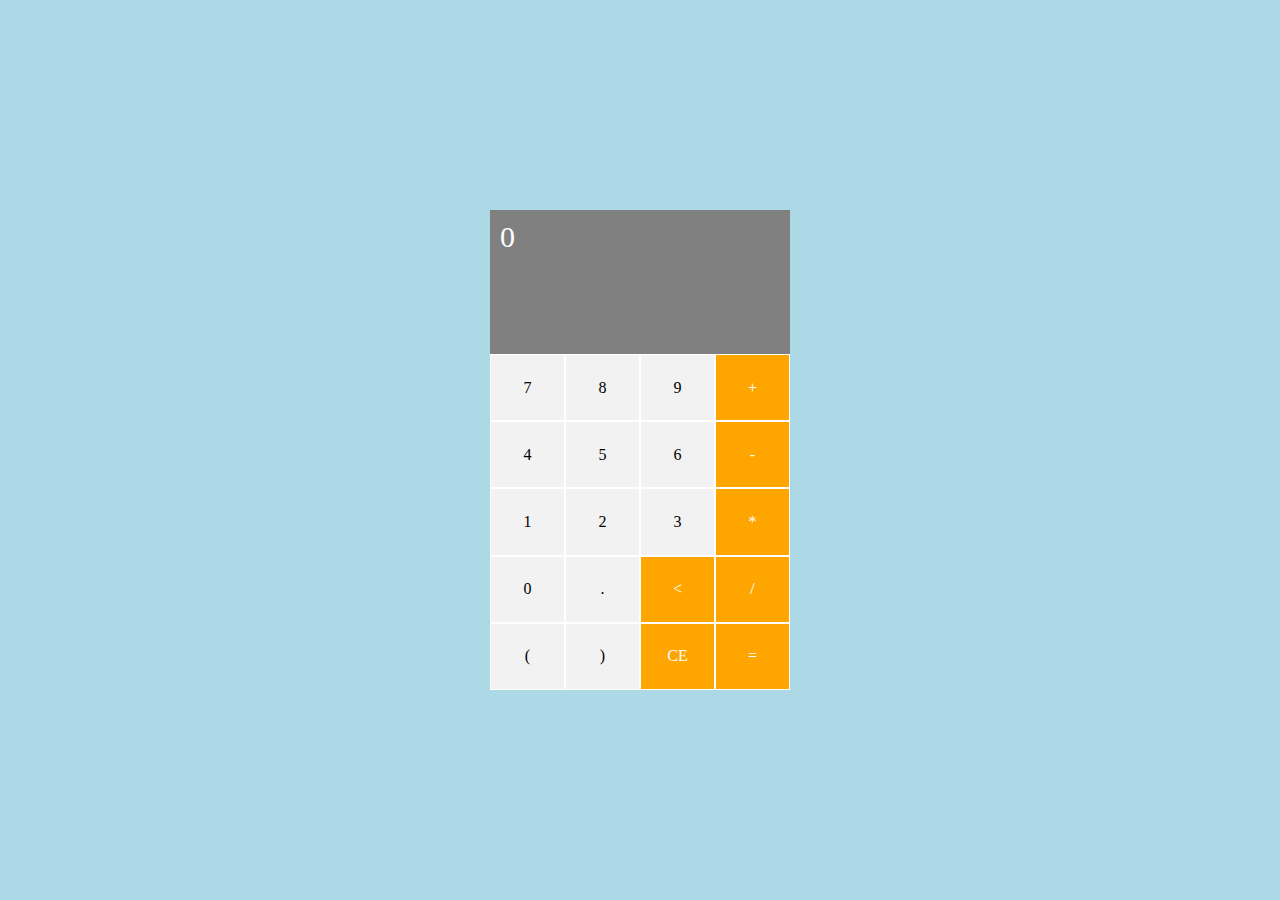
<file: hw4/calculator-master/index.html>
<!DOCTYPE html>
<html lang="en">
<head>
  <meta charset="UTF-8">
  <meta name="viewport" content="width=device-width, initial-scale=1.0">
  <meta http-equiv="X-UA-Compatible" content="ie=edge">
  <link rel="shortcut icon" href="./images/icon.jpg" type="image/x-icon">
  <link rel="stylesheet" href="./style.css">
  <title>简单的计算器</title>
</head>
<body>
  <div id="main">
    <div class="calculator">
      <div class="display">
        <span>0</span>
      </div>
      <div class="buttons">
        <ul class="btn-wrapper">
          <li class="btn">7</li>
          <li class="btn">8</li>
          <li class="btn">9</li>
          <li class="btn operator">+</li>
          <li class="btn">4</li>
          <li class="btn">5</li>
          <li class="btn">6</li>
          <li class="btn operator">-</li>
          <li class="btn">1</li>
          <li class="btn">2</li>
          <li class="btn">3</li>
          <li class="btn operator">*</li>
          <li class="btn">0</li>
          <li class="btn">.</li>
          <li class="btn operator"><</li>
          <li class="btn operator">/</li>
          <li class="btn">(</li>
          <li class="btn">)</li>
          <li class="btn operator">CE</li>
          <li class="btn operator">=</li>
        </ul>
      </div>
    </div>
  </div>
  <script src="./calculator.js"></script>
</body>
</html>
</file>
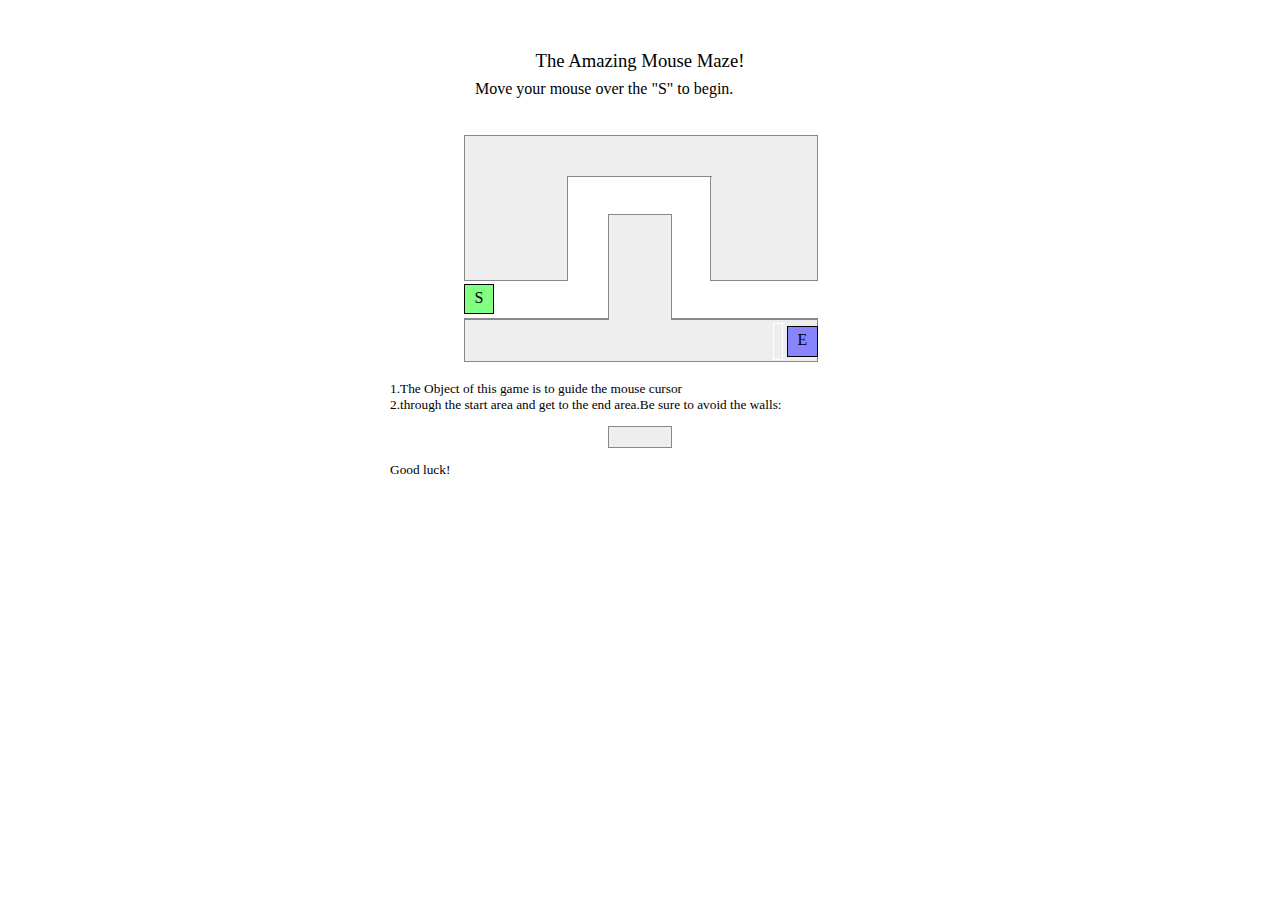
<file: hw6/maze.html>
<!DOCTYPE html>
<html>
	<head>
		<title>Maze</title>
		<meta charset="utf-8">
		<link rel="stylesheet" href = "maze.css" type="text/css" />
		<link href="1.png" type="image/png" rel = "icon" />
	</head>

	<body>
		<div id = "out">
			<div id = "Title"> 
				The Amazing Mouse Maze!
			</div>
			<div id = "Description">
				Move your mouse over the "S" to begin.
			</div>
			<div id = "output"> </div>
		</div>
		
		<div id = "frame">
			<div id = "changeColor">
				<div id = "upblock_left"></div>
				<div id = "upblock_middle"> </div>
				<div id = "upblock_right"> </div>
			</div>
			<div id = "changeColorDown">
				<div id = "smaller" > </div>		
				<div id = "bottomblock" > </div>
			</div>
			<div id = "edge2" > </div>
			<div id = "edge3" > </div>
			<div id = "edge" > </div>
			<div id = "start"> <span> S </span> </div>
			<div id = "end"><span> E </span></div>
			<div id = "flag"> </div>
		</div>
		<div class = "description">
			<p>
				1.The Object of this game is to guide the mouse cursor 
				<br/>
				2.through the start area and get to the end area.Be sure to avoid the walls:
			</p>
			<div id = "square"> </div>
			<p> Good luck! </p>
		</div>
		<script src = "maze.js" type="text/javascript"></script>
	</body>
</html>
</file>
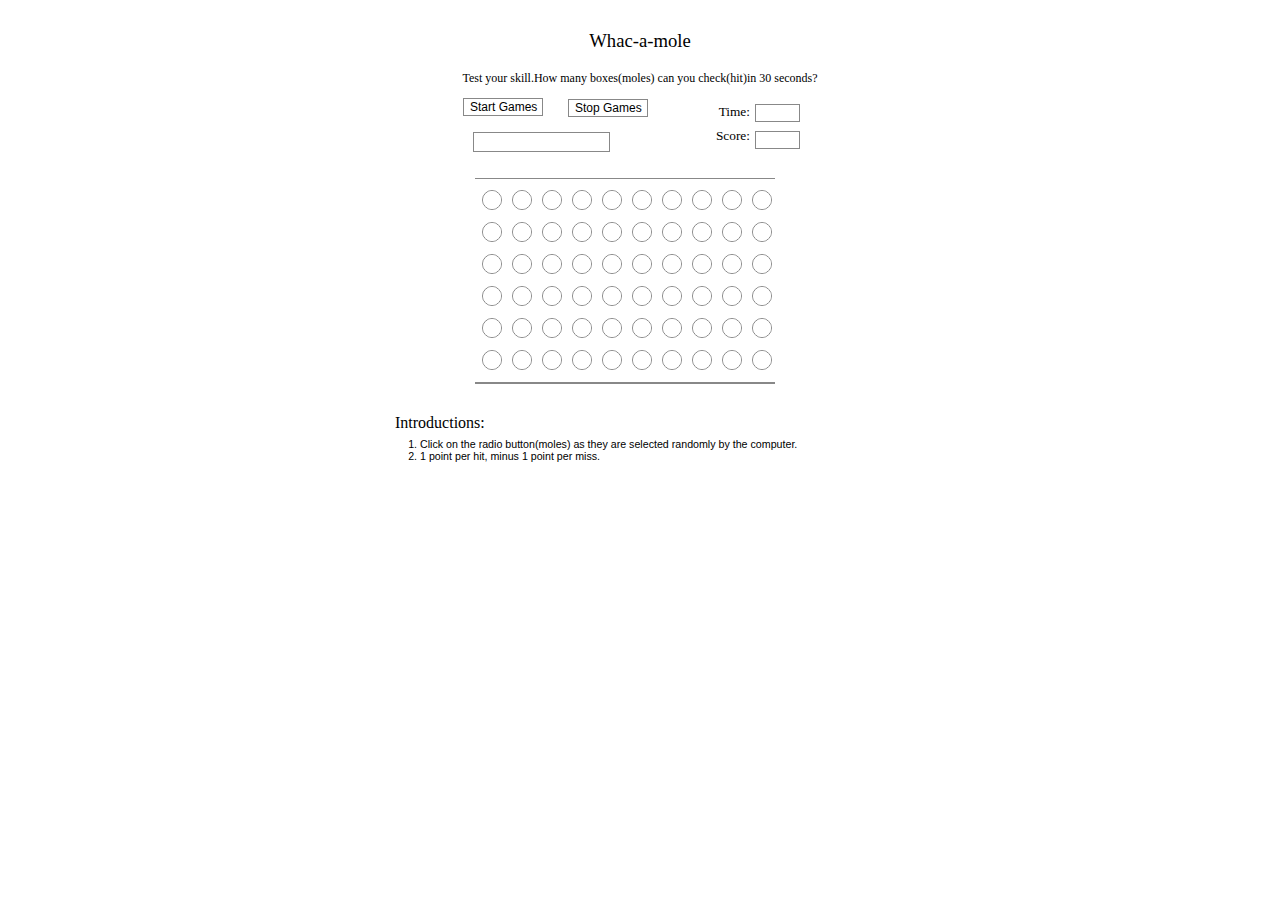
<file: hw6/Whac-A-Mole.html>
<!DOCTYPE html>
<html>
	<head>
		<meta charset="utf-8">
		<title>Whac-a-mole</title>
		<link rel = "stylesheet" href="Whac-A-Mole.css" type = "text/css" />
		<link href="2.png" type="image/png" rel = "icon" />
	</head>

	<body>
		<div id = "Whac-A-Mole">
			<div id = "Title">
				<p id = "title">Whac-a-mole</p>
				<p>Test your skill.How many boxes(moles) can you check(hit)in 30 seconds?</p>
			</div>

			<div class = "button">
				<div id = "control">
					<input id = "startbutton" type = "button" value = "Start Games" />
					<input id = "stopbutton" type = "button" value = "Stop Games" />
				</div>
				<div id = "output" > </div>
				<div id = "Keeping">
					<div class = "text" > Time:
						<div id = "record1"> </div> 
					</div> 
					<div class = "text" > Score:
						<div id = "record2" > </div>
					</div>
				</div>
				
			</div>

			<div class = "checkerboard">
				<div class = "line1"> </div>
				<div id = "totalbutton"> </div>
				<div class = "line2"> </div>
			</div>

			<div id = "introduction">
				<p id = "intro">Introductions:</p>
				<ol>
					<li>Click on the radio button(moles) as they are selected randomly by the computer.</li>
					<li> 1 point per hit, minus 1 point per miss.</li>
				</ol>
			</div>

		</div>
		<script src = "Whac-A-Mole.js" type = "text/javascript"> </script>
	</body>
</html>
</file>
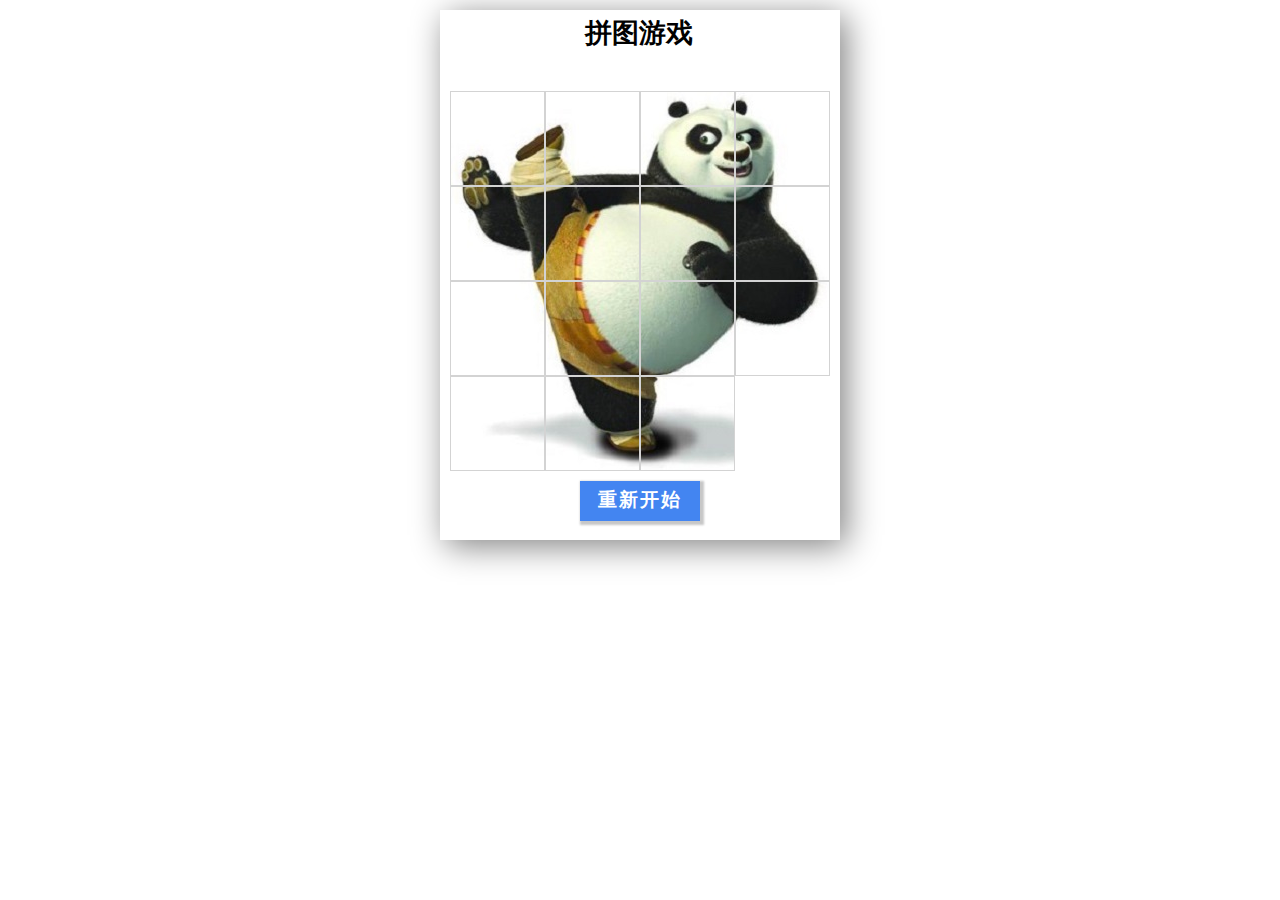
<file: hw7/Puzzle.html>
<!DOCTYPE html>
<html>
	<head>
		<link rel = "stylesheet" href="Puzzle.css" type = "text/css" />
		<meta charset="utf-8">
		<script src = "jquery-3.2.1.js"> </script>
		
	</head>

	<body>
		<div id = "frame"> 
			<div id = "name">拼图游戏</div>
			<div id = "state"></div>
			<div id = "restart"> 重新开始</div>
			<div id = "imgArea"> </div>
		</div>
		<script type="text/javascript" src = "Puzzle.js"></script>
	</body>
</html>
</file>
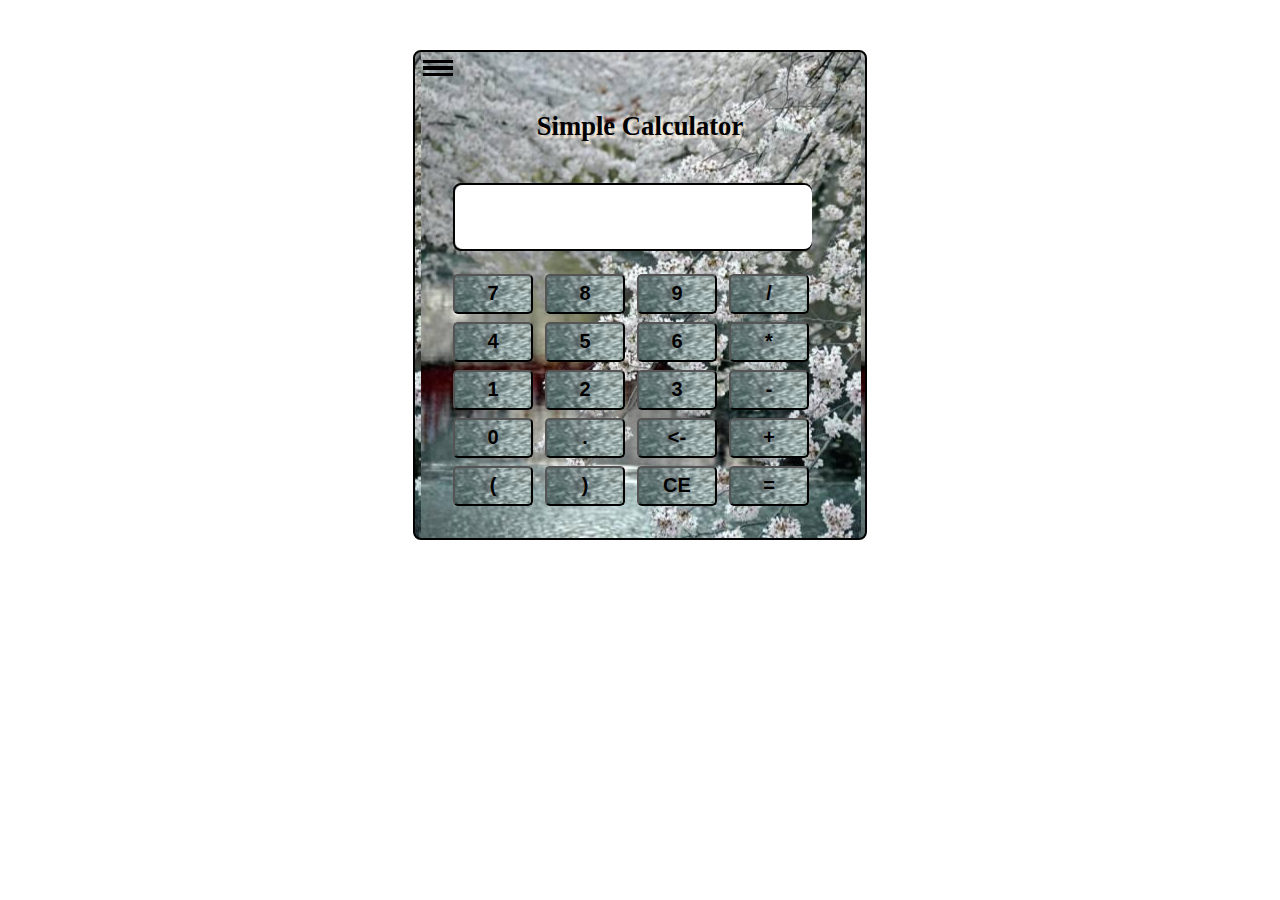
<file: calculator/calculator/calc.html>
<!DOCTYPE html>
<html>
    <head>
        <title>Calculator</title>
        <meta charset="utf-8">
        <link rel = "stylesheet" href="calc.css" type="text/css" />
        <link href="image/11.png" type="image/png" rel="icon" />
      
    </head>

    <body>
        <div id ="Clac">
            <div id = "menu">
                <div id = "plus"> 
                    <div id = "hyperlink"> 
                        <a href="calculator_complex.html">
                            Scientific Mode
                        </a>
                        <a href="details.html">
                            Details
                        </a>
                    </div>
                </div>
            </div>
            <p>Simple Calculator</p>
            <div id = "calculator">
                <div id ="error"> </div>
                <div id = "output"> 
                    <input id = "output_field2" />
                    <input id = "output_field" />
                </div>
                <div id = "button"> 
                    <input id = "seven" type="button" value="7" />
                    <input id = "eight" type="button" value="8" />
                    <input id = "nine" type="button" value="9" />
                    <input id = "divide" type="button" value="/" >

                    <input id = "four" type="button" value="4" />
                    <input id = "five" type="button" value="5" />
                    <input id = "six" type="button" value="6" />
                    <input id = "multiply" type="button" value="*" >

                    <input id = "one" type="button" value="1" />
                    <input id = "two" type="button" value="2" />
                    <input id = "three" type="button" value="3" />
                    <input id = "subtract" type="button" value="-" />

                    <input id = "zero" type="button" value="0" />
                    <input id = "dot" type="button" value="." />
                    <input id = "back" type="button" value="<-" />
                    <input id = "add" type="button" value="+" />

                    <input id = "lbracket" type="button" value="(" />
                    <input id = "rbracket" type="button" value=")" />
                    <input id = "delete_" type="button" value="CE" />
                    <input id = "equal" type="button" value="=" />
                </div>
            </div>
        </div>

        <script src="calc.js" type="text/javascript" > </script>
    </body>
</html>
</file>
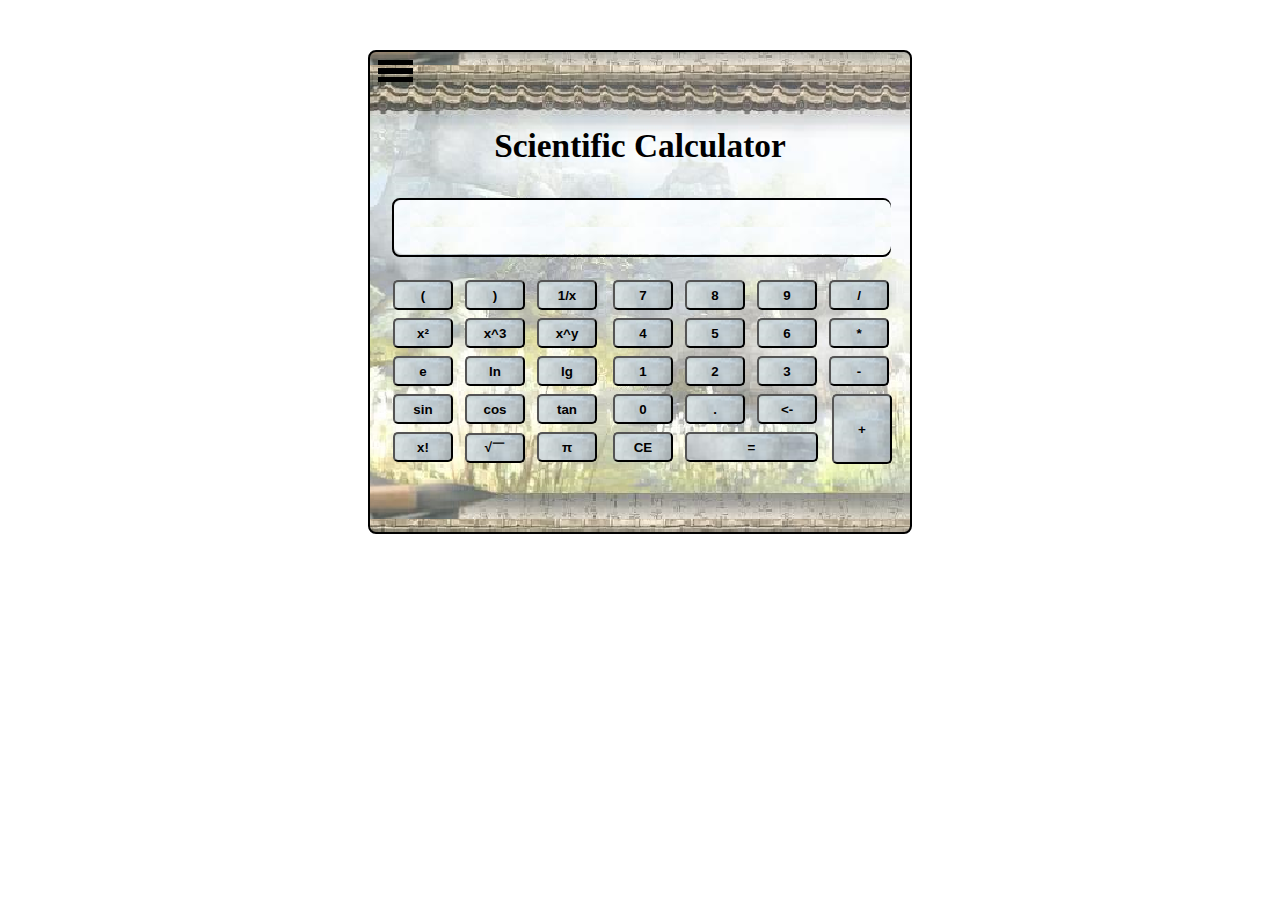
<file: calculator/calculator/calculator_complex.html>
<!DOCTYPE html>
<html>
    <head>
        <title>Calculator</title>
        <meta charset="utf-8">
        <link rel = "stylesheet" href="calculator_complex.css" type="text/css" />
        <link href="image/11.png" type="image/png" rel="icon" />
    </head>

    <body>
        <div id ="Clac">
             <div id = "menu">
                <div id = "plus"> 
                    <div id = "hyperlink"> 
                        <a href="calc.html">
                            Simple Mode
                        </a>
                        <a href="details.html">
                            Details
                        </a>
                    </div>
                </div>
            </div>
            <p>Scientific Calculator </p>
            <div id = "calculator">
                <div id ="error"> </div>
                <div id = "output">
                    <input id = "output_field2" />
                    <input id = "output_field" />
                </div>
                <div id = "left">
                    <input id = "lbracket" type="button" value="(" />
                    <input id = "rbracket" type="button" value=")" />
                    <input id = "divide_by_one" type = "button" value ="1/x" />

                    <input id = "square" type = "button" value = "x²" />
                    <input id = "cube" type = "button" value = "x^3" />
                    <input id = "ycube" type = "button" value = "x^y" />

                    <input id = "eln" type = "button" value = "e" />
                    <input id = "ln" type = "button" value = "ln" />
                    <input id = "log" type = "button" value = "lg" />

                    <input id = "sin" type = "button" value = "sin" />
                    <input id = "cos" type = "button" value = "cos" />
                    <input id = "tan" type = "button" value = "tan" />

                    <input id = "factorial" type = "button" value = "x!" />
                    <input id = "rooting" type = "button" value = "√￣" />
                    <input id = "pi" type = "button" value="π" />
                </div>

                <div id = "right">
                    <input id = "seven" type="button" value="7" />
                    <input id = "eight" type="button" value="8" />
                    <input id = "nine" type="button" value="9" />
                    <input id = "divide" type="button" value="/" />

                    <input id = "four" type="button" value="4" />
                    <input id = "five" type="button" value="5" />
                    <input id = "six" type="button" value="6" />
                    <input id = "multiply" type="button" value="*" />

                    <input id = "one" type="button" value="1" />
                    <input id = "two" type="button" value="2" />
                    <input id = "three" type="button" value="3" />
                    <input id = "subtract" type="button" value="-" />

                    <input id = "zero" type="button" value="0" />
                    <input id = "dot" type="button" value="." />
                    <input id = "back" type="button" value="<-" />
                    <input id = "add" type="button" value="+" />

                    <input id = "delete_" type="button" value="CE" />
                    <input id = "equal" type="button" value="=" />
                </div>
            </div>
        </div>

        <script src="calculator_complex.js" type="text/javascript" > </script>
    </body>
</html>
</file>
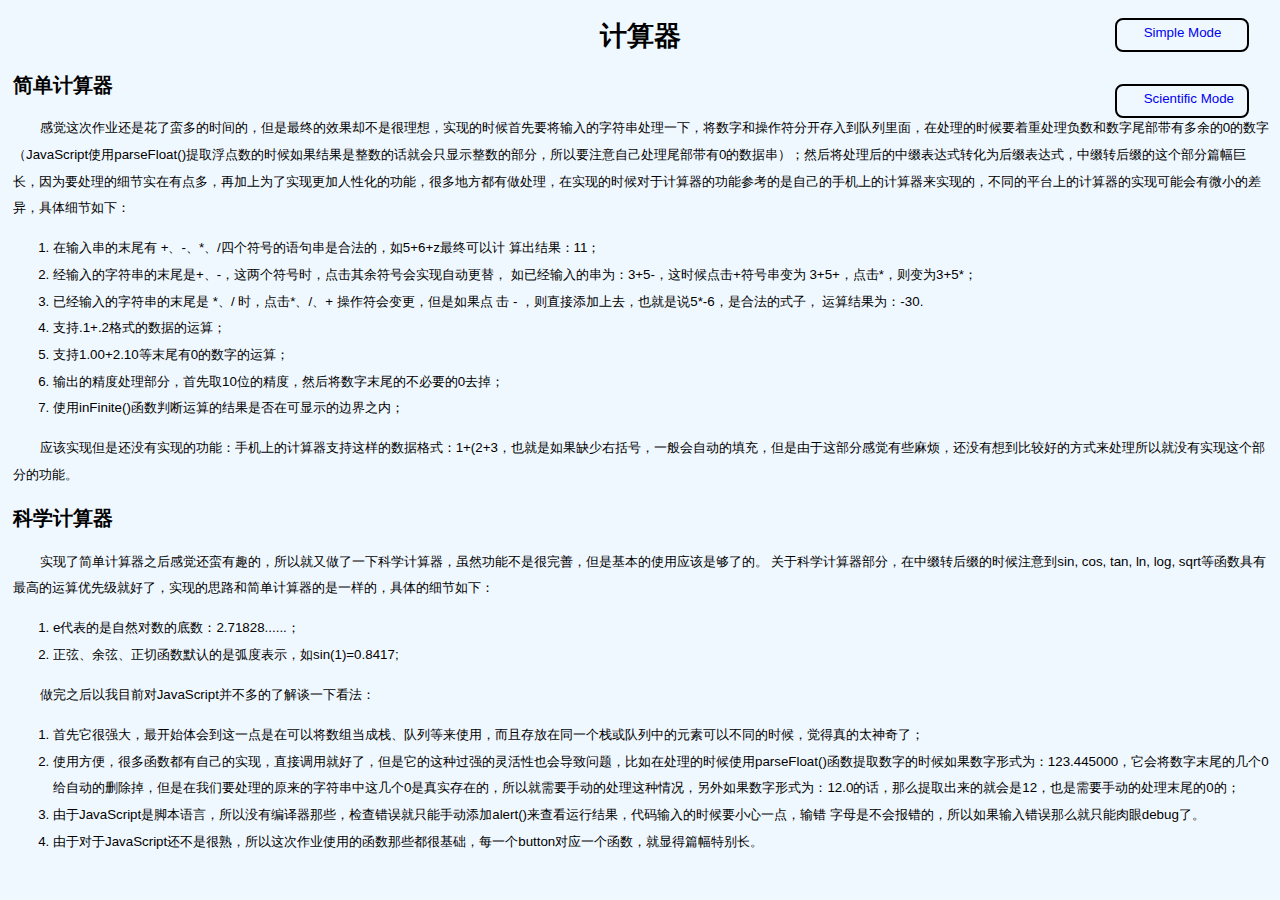
<file: calculator/calculator/details.html>
<!DOCTYPE html>
<html lang="zh-hans">
    <head>
        <title>Calculator</title>
        <meta charset="utf-8">
        <link rel = "stylesheet" href="details.css" type="text/css" />
        <link href="image/11.png" type="image/png" rel="icon" />
      
    </head>

    <body>
        <h1>计算器</h1>
        <h2>简单计算器</h2>
        <p>感觉这次作业还是花了蛮多的时间的，但是最终的效果却不是很理想，实现的时候首先要将输入的字符串处理一下，将数字和操作符分开存入到队列里面，在处理的时候要着重处理负数和数字尾部带有多余的0的数字（JavaScript使用parseFloat()提取浮点数的时候如果结果是整数的话就会只显示整数的部分，所以要注意自己处理尾部带有0的数据串）；然后将处理后的中缀表达式转化为后缀表达式，中缀转后缀的这个部分篇幅巨长，因为要处理的细节实在有点多，再加上为了实现更加人性化的功能，很多地方都有做处理，在实现的时候对于计算器的功能参考的是自己的手机上的计算器来实现的，不同的平台上的计算器的实现可能会有微小的差异，具体细节如下：</p>
        
        <ol>
        <li>在输入串的末尾有 +、-、*、/四个符号的语句串是合法的，如5+6+z最终可以计 算出结果：11；</li>
        <li>经输入的字符串的末尾是+、-，这两个符号时，点击其余符号会实现自动更替， 如已经输入的串为：3+5-，这时候点击+符号串变为 3+5+，点击*，则变为3+5*；</li>
        <li>已经输入的字符串的末尾是 *、/ 时，点击*、/、+ 操作符会变更，但是如果点 击 - ，则直接添加上去，也就是说5*-6，是合法的式子，
        运算结果为：-30.</li>
        <li>支持.1+.2格式的数据的运算；</li>
        <li>支持1.00+2.10等末尾有0的数字的运算；</li>
        <li>输出的精度处理部分，首先取10位的精度，然后将数字末尾的不必要的0去掉；</li>
        <li>使用inFinite()函数判断运算的结果是否在可显示的边界之内；</li>
        </ol>

        <p>应该实现但是还没有实现的功能：手机上的计算器支持这样的数据格式：1+(2+3，也就是如果缺少右括号，一般会自动的填充，但是由于这部分感觉有些麻烦，还没有想到比较好的方式来处理所以就没有实现这个部分的功能。
        </p>

        <h2>科学计算器</h2>
        <p>实现了简单计算器之后感觉还蛮有趣的，所以就又做了一下科学计算器，虽然功能不是很完善，但是基本的使用应该是够了的。
        关于科学计算器部分，在中缀转后缀的时候注意到sin, cos, tan, ln, log, sqrt等函数具有最高的运算优先级就好了，实现的思路和简单计算器的是一样的，具体的细节如下：
        </p>

        <ol>
            <li>
                e代表的是自然对数的底数：2.71828......；
            </li>

            <li>
                正弦、余弦、正切函数默认的是弧度表示，如sin(1)=0.8417;
            </li>
        </ol>
        <p>做完之后以我目前对JavaScript并不多的了解谈一下看法：</p>
        <ol>
            <li>首先它很强大，最开始体会到这一点是在可以将数组当成栈、队列等来使用，而且存放在同一个栈或队列中的元素可以不同的时候，觉得真的太神奇了；</li>
            <li>使用方便，很多函数都有自己的实现，直接调用就好了，但是它的这种过强的灵活性也会导致问题，比如在处理的时候使用parseFloat()函数提取数字的时候如果数字形式为：123.445000，它会将数字末尾的几个0给自动的删除掉，但是在我们要处理的原来的字符串中这几个0是真实存在的，所以就需要手动的处理这种情况，另外如果数字形式为：12.0的话，那么提取出来的就会是12，也是需要手动的处理末尾的0的；</li>
            <li>由于JavaScript是脚本语言，所以没有编译器那些，检查错误就只能手动添加alert()来查看运行结果，代码输入的时候要小心一点，输错
            字母是不会报错的，所以如果输入错误那么就只能肉眼debug了。</li>
            <li>由于对于JavaScript还不是很熟，所以这次作业使用的函数那些都很基础，每一个button对应一个函数，就显得篇幅特别长。</li>
        </ol>
        <p class = "hyper">
            <a href="calc.html">
                Simple Mode
            </a>
            <br/>
            <a href="calculator_complex.html">
                Scientific Mode
            </a>
        </p>
    </body>
</html>
</file>
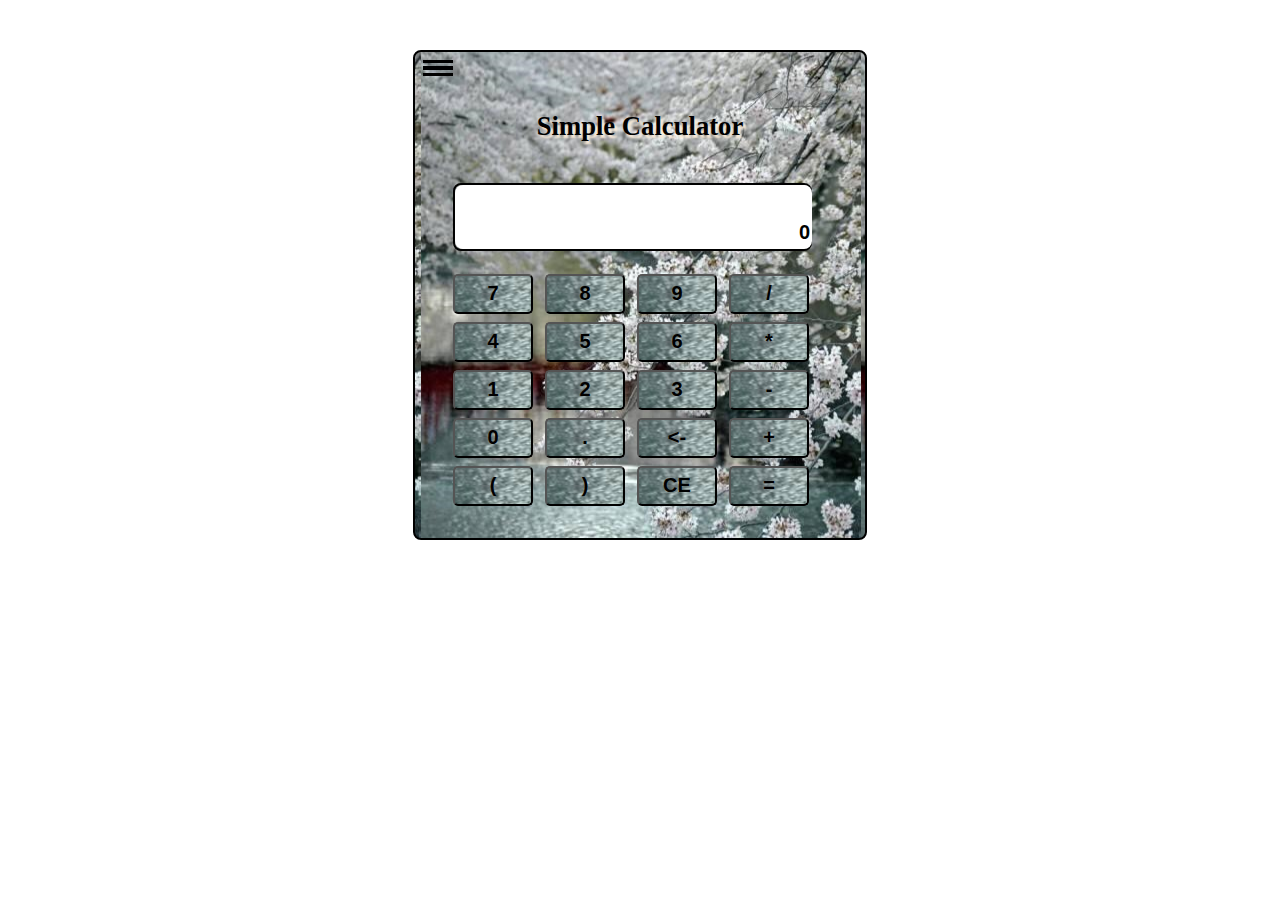
<file: calculator/calculator_improved/calc.html>
<!DOCTYPE html>
<html>
<head>
  <title>Calculator</title>
  <meta charset="utf-8">
  <link rel = "stylesheet" href="calc.css" type="text/css" />
  <link href="image/11.png" type="image/png" rel="icon" />
</head>

<body>
  <div id ="Clac">

    <div id = "menu">
      <div id = "plus"> 
        <div id = "hyperlink"> 
          <a href="calculator_complex.html">
              Scientific Mode
          </a>
          <a href="details.html">
              Details
          </a>
        </div>
      </div>
    </div>

      <p>Simple Calculator</p>
      <div id = "calculator">
        <div id ="error"> </div>
        <div id = "output"> 
            <input id = "upoutput_field" />
            <input id = "output_field" />
        </div>
        <div class = "button"> 
          <input id = "seven" type="button" value="7" />
          <input id = "eight" type="button" value="8" />
          <input id = "nine" type="button" value="9" />
          <input id = "divide" type="button" value="/" >

          <input id = "four" type="button" value="4" />
          <input id = "five" type="button" value="5" />
          <input id = "six" type="button" value="6" />
          <input id = "multiply" type="button" value="*" >

          <input id = "one" type="button" value="1" />
          <input id = "two" type="button" value="2" />
          <input id = "three" type="button" value="3" />
          <input id = "subtract" type="button" value="-" />

          <input id = "zero" type="button" value="0" />
          <input id = "dot" type="button" value="." />
          <input id = "back" type="button" value="<-" />
          <input id = "add" type="button" value="+" />

          <input id = "lbracket" type="button" value="(" />
          <input id = "rbracket" type="button" value=")" />
          <input id = "delete_" type="button" value="CE" />
          <input id = "equal" type="button" value="=" />
        </div>
      </div>
  </div>
  <script src="calc.js" type="text/javascript" > </script>
</body>
</html>
</file>
<file: hw4/calculator-master/style.css>
html, body, #main {
  margin: 0;
  padding: 0;
  width: 100%;
  height: 100%;
}

#main {
  background-color: lightblue;
}

.calculator {
  width: 300px;
  height: 480px;
  position: relative;
  top: 50%;
  left: 50%;
  transform: translate(-50%, -50%);
  background-color: lightgray;
}

.display {
  width: 100%;
  height: 30%;
  overflow-y: scroll;
  color: white;
  font-size: 30px;
  padding: 10px;
  box-sizing: border-box;
  word-wrap: break-word;
  background-color: gray;
}

.display span {
  margin: 0;
}

.buttons {
  width: 100%;
  height: 70%;
  background-color: white;
}

.btn-wrapper {
  width: 100%;
  height: 100%;
  display: flex;
  flex-wrap: wrap;
  margin: 0;
  padding: 0;
}

.btn {
  list-style-type: none;
  display: inline-flex;
  justify-content: center;
  align-items: center;
  width: 25%;
  height: 20%;
  background: #F2F2F2;
  border: 1px solid white;
  box-sizing: border-box;
}

.btn:hover {
  background-color: lightgray;
  color: white;
  cursor: pointer;
}

.operator {
  background-color: orange;
  color: white
}

.operator:hover {
  background-color: orangered;
  cursor: pointer;
}
</file>
<file: hw6/maze.css>
head, body {
	padding:0px;
	margin:0px;
	overflow: hidden;
}

#Title {
	width:330px;
	height:30px;
	margin:auto;
	text-align: center;
	margin-top:50px;
	font-size:14pt;
}

#Description {
	width:330px;
	height:20px;
	margin:auto;
	margin-top:0px;
}

#out {
	width: 500px;
	height:20px;
	margin:auto;
}

#output {
	font-size: 10pt;
	width:500px;
	height:20px;
	margin-top:5px;
	cursor: pointer;
	border-style: none;
	text-align: center;
}

#frame {
	width:352Px;
	height:196px;
	margin-left:auto;
	margin-right:auto;
	margin-top:190px;
	cursor: pointer;
}

#upblock_left {
	width:102px;
	height:144px;
	background:#EEEEEE;
	border: 1px solid #888888;
	float:left;
	cursor: default;
}

#upblock_right {
	width:106px;
	height:144px;
	background:#EEEEEE;
	border: 1px solid #888888;
	border-left-style: none;
	margin-top: -42px;
	margin-right: -2px;
	float:right;
	cursor: default;
}

#upblock_middle {
	width:145px;
	height:40px;
	background:#EEEEEE;
	border-top: 1px solid #888888;
	border-bottom: 1px solid #888888;
	margin-left:102.5px;
	margin-top: -125px;
	position: relative;
	left:0px;
	top:0px;
	cursor: default;
}

#edge {
	width:1px;
	height:104px;
	background: #888888;
	float:right;
	margin-right:105px;
	margin-top:-184px;
}

#smaller {
	width:62px;
	height:104px;
	float:left;
	margin-left:144px;
	margin-top: -105px;
	background: #EEEEEE;
	border: 1px solid #888888;
	border-bottom-style: none;
	cursor: default;
}

#start {
	width:28px;
	height:28px;
	border:1px solid black;
	text-align: center;
	background: #83FF82;
	margin-top:-77px;
	margin-bottom: 2px;
	cursor: pointer;
}

#flag {
	width:8px;
	height:35px;
	border:1px solid white;
	float:right;
	margin-right:33px;
	margin-top:-38px;
}

#end {
	width:29px;
	height:29px;
	border:1px solid black;
	text-align: center;
	background: #8784FF;
	float:right;
	margin-top:-35px;
	margin-right:-2px;
	cursor: pointer;
}

span {
	position: relative;
	top: 4px;
}

#edge2 {
	width:145px;
	height:1.5px;
	background:#888888;
	float:left;
	margin-top: -43px;
}

#edge3 {
	width:147px;
	height:1.5px;
	background:#888888;
	float:right;
	margin-right:-2px;
	margin-top: -43px;
}

#bottomblock {
	width: 352px;
	height:42px;
	background: #EEEEEE;
	border: 1px solid #888888;
	border-top-style: none;
	cursor: default;
	margin-top: 142px;
}

#changeColor .change {
	background-color: red;
	cursor: default;
}

#changeColorDown .change {
	background-color: red;
	cursor: default;
}

#changeColor {
	background: blue;
}

#changeColorDown {
	width:352px;
	height:42px;
	background: blue;
}

P {
	font-size: 10pt;
}
.description {
	width:500px;
	height:50px;
	margin-top:50px;
	margin-left:auto;
	margin-right:auto;
	font-size:10pt;
}

#square {
	width:62px;
	height:20px;
	margin:auto;
	border:1px solid #888888;
	background: #EEEEEE;
}
</file>
<file: hw6/Whac-A-Mole.css>
#Whac-A-Mole {
	width:500px;
	height:500px;
	margin:auto;
	margin-top:30px;
}

#title {
	text-align: center;
	font-size:14pt;
}

p {
	font-size: 9pt;
	text-align: center;
}

#output {
	width:130px;
	height:18px;
	float:left;
	margin-top:34px;
	margin-left:-180px;
	border:1px solid #888888;
	padding-left: 5px;
}

.button {
	margin:auto;
	width:330px;
	height:50px;
	font-size: 10pt;
}

#control {
	width:190px;
	height:18px;
	border:none;
	border-radius: 3px;
	float:left;
	margin-left:-12px;
	padding-left: 0;
}

#startbutton {
	font-size: 9pt;
	width:80px;
	outline: none;
	border:1px solid #888888;
	background: #ffffff;
	transition: border 1s;
}

#startbutton:hover {
	margin-top:-10px;
	font-size: 9pt;
	height:18px;
	width:80px;
	outline: none;
	box-shadow: 1px 1px 5px 5px #DCDCDC;
	border-radius: 3px;
}

#stopbutton {
	float:right;
	font-size: 9pt;
	width:80px;
	border: 1px solid #888888;
	background: #ffffff;
	transition: border 1s;
	margin-right:5px;
	outline: none;
	margin-top: 1px;
}

#stopbutton:hover {
	margin-top:0px;
	font-size: 9pt;
	height:18px;
	width:80px;
	outline: none;
	box-shadow: 1px 1px 5px 5px #DCDCDC;
	border-radius: 3px;
	margin-top:1px;
}

#Keeping {
	width:95px;
	float:right;
	margin-top:0px;
}

.text {
	margin-top: 6px;
	float:right;
}

#record1 {
	width:40px;
	height:16px;
	font-size: 8pt;
	float:left;
	border:1px solid #888888;
	float:right;
	margin-left:5px;
	margin-right:5px;
	padding-left: 3px;
}

#record2 {
	width:40px;
	height:16px;
	font-size: 8pt;
	float:left;
	border:1px solid #888888;
	float:right;
	margin-top:3px;
	margin-left:5px;
	margin-right:5px;
	padding-left: 3px;
}

.checkerboard {
	width:330px;
	height:220px;
	margin:auto;
	margin-top:30px;
}

.line1 {
	width:300px;
	height:1.5px;
	margin-top: 10px;
	background: #888888;
}

.line2 {
	width:300px;
	height:1.5px;
	margin-top: 25px;
	background: #888888;
}

#totalbutton {
	width:320px;
	height: 175px;
	margin-left: 7px;
	margin-bottom: 0px;
	margin-top:3px;
}

.radiusbutton {
	width:18px;
	height:18px;
	margin-left:1px;
	margin-top: 0px;
	display: none;
}

.radiobutton {
	width:18px;
	height:18px;
	border:1px solid #888888;
	border-radius: 50%;
	margin-right: 10px;
	margin-top:8px;
	display: inline-block;
	overflow: hidden;
	transition: border 1s;
}

.radiobutton:hover {
	width:18px;
	height:18px;
	border-radius: 50%;
	margin-right: 10px;
	margin-top:8px;
	display: inline-block;
	overflow: hidden;
	box-shadow: 1px 1px 3px 3px #DCDCDC;
}

.labelradio {
	border: 8px solid #ffffff;
	width:5px;
	height:5px;
	border-radius: 50%;
	float:left;
	margin-left: -0.5px;
	margin-top:-0.8px;
	overflow: hidden;
}

#intro {
	text-align: left;
	font-size: 12pt;
	margin-left: 5px;
}

ol {
	font-size: 8pt;
	text-align: left;
	margin-left: -10px;
	margin-top: -10px;
	font-family: sans-serif;
}

#totalbutton .change {
	border: 7px solid #0000FF;
	width:5px;
	height:5px;
	border-radius: 50%;
	float:left;
	margin-left: -0.5px;
	margin-top:0px;
}

#totalbutton .change1 {
	border: 7px solid #ffffff;
	width:5px;
	height:5px;
	border-radius: 50%;
	float:left;
	margin-left: -0.5px;
	margin-top:0px;
}
</file>
<file: hw7/Puzzle.css>
html {
	margin:auto;
	padding:auto;
	width:100%;
	hieght:100%;
}

#frame {
	width:400px;
	height:530px;
	background: white;
	margin-left:auto;
	margin-right:auto;
	margin-top:10px;
	box-shadow: 6px 6px 2em gray;
}

#name {
	font-size: 20pt;
	width:110px;
	height:36px;
	font-weight: bold;
	margin-left:auto;
	margin-right:auto;
	position: relative;
	top:5px;
}

#state {
	width:300px;
	height:25px;
	margin-left: auto;
	margin-right:auto;
	margin-top: 10px;
	text-align: center;
}

#restart {
	width:120px;
	height:40px;
	font-size: 14pt;
	font-weight: bold;
	text-align: center;
	line-height: 2em;
	color: white;
	letter-spacing: 0.1em;
	background: #4385F1;
	border:none;
	margin-left: auto;
	margin-right:auto;
	position: relative;
	top:400px;
	box-shadow: 2px 2px 2px 2px #C7C7C7;
}

#restart:hover {
	opacity: .9;
    box-shadow: 0px 0px 8px #000;
    cursor: pointer;
}

#imgArea {
	width:380px;
	height:380px;
	margin-left: auto;
	margin-right: auto;
	margin-top: -30px;
}

.image-panada {
	width:93px;
	height:93px;
	border:1px solid #D3D3D3;
	float:left;
	display: inline-block;
	background-image: url("panda.jpg");
	transform: 1s;
}

.image-panada:hover {
	width:93px;
	height:93px;
    opacity: .8;
    box-shadow: 0px 0px 8px #000;
    background-image: url("panda.jpg");
    cursor: pointer;
}

.blank {
	width:93px;
	height:93px;
	border:1px solid white;
	background: white;
	float:left;
}

.blank:hover {
	width:93px;
	height:93px;
	opacity: .8;
    box-shadow: 0px 0px 8px #000;
	background: white;
	float:left;
}

.pos0 .pos1 .pos2 .pos3 {
	top:0px;
}

.pos4 .pos5 .pos6 .pos7 {
	top:95px;
}

.pos8 .pos9 .pos10 .pos11 {
	top:190px;
}

.pos13 .pos13 .pos14 .pos15 {
	top:285px;
}

.pos0 .pos4 .pos8 .pos12 {
	left:0px;
}

.pos1 .pos5 .pos9 .pos13 {
	left:95px;
}

.pos2 .pos6 .pos10 .pos14 {
	left:190px;
}

.pos3 .pos7 .pos11 .pos15 {
	left:285px;
}


#image0 {
	background-position: 0px 0px;
}

#image1 {
	background-position: -95px 0px;
}

#image2 {
	background-position: -190px 0px;
}

#image3 {
	background-position: -285px 0px;
}

#image4 {
	background-position: 0px -95px;
}


#image5 {
	background-position: -95px -95px;
}


#image6 {
	background-position: -190px -95px;
}

#image7 {
	background-position: -285px -95px;
}


#image8 {
	background-position: 0px -190px;
}

#image9 {
	background-position: -95px -190px;
}

#image10 {
	background-position: -190px -190px;
}

#image11 {
	background-position: -285px -190px;
}

#image12 {
	background-position: 0px -285px;
}

#image13 {
	background-position: -95px -285px;
}

#image14 {
	background-position: -190px -285px;
}

#image15 {
	opacity: 0;
	background-position: -285px -285px;
	background-image: none;
}
</file>
<file: calculator/calculator/calc.css>
#Clac {
    width:450px;
    height:auto;
    margin-left:auto;
    margin-right:auto;
    margin-top:50px;
    border:2px black solid;
    background-image:url("image/1.png");
    background-repeat:repeat;
    background-position: center;
    border-radius:8px;
}

#calculator {
    width:450px;
    height:380px;
    margin-left:auto;
    margin-right:auto;
    margin-top:0px;
    border-radius:5px;
}

p {
    text-align: center;
    font-size:20pt;
    height:20px;
    font-weight:bold;
    text-shadow: 3px 3px 2px #FAEBD7;
    margin-top:35px;
}

#error {
    width:auto;
    margin:0;
    height:25px;
    text-align: center;
    color:red;
    font-weight:bold;
}

#output {
    margin-left:38px;
    margin-right:7px;
    width:355px;
    height:64px;
    border:2px solid black;
    border-radius:8px;
}

#output_field {
    font-size:15pt;
    width:350px;
    height:30px;
    margin-top:0px;
    margin-left:0px;
    text-align: right;
    padding-left:5px;
    border-radius:0px 0px 8px 8px;
    border:0px solid white;
    background-image:url("");
}

#output_field2 {
    font-size:15pt;
    width:350px;
    height:30px;
    margin-top:0px;
    margin-left:0px;
    text-align: right;
    padding-left:5px;
    border:0px solid white;
    border-radius:8px 8px 0px 0px;
    background-image:url("");
}

#button {
    margin-top:15px;
    margin-left:30px;
}

input {
    width:80px;
    margin-left:8px;
    margin-right:0px;
    margin-top:8px;
    height:40px;
    border-radius:5px;
    font-size:15pt;
    background-image:url("image/4.png");
    background-repeat:repeat;
    background-position: center;
    font-weight:bold;
}

#plus {
    margin-top:8px;
    margin-left:8px;
    width: 30px;  
    height: 4px;  
    border-top: 3px solid black;  
    border-bottom: 3px solid black; 
    padding: 3px 0;  
    background:#000001;
    background-clip:content-box;
} 

#hyperlink {
    margin-left:5px;
    width:20px;
    height:50px;
    border-radius:2px 2px 2px 2px;
    opacity:0;
    position: relative;
    top:-10px;
    left:-7px;
}

a {
    text-decoration: none;
    color:black;
    float:left;
    margin-left:0px;
    margin-top:0px;
    font-size:2pt;
}

#plus:hover a {
    text-decoration: none;
    color:black;
    float:left;
    margin-left:3px;
    margin-top: 3px;
    font-size:10pt;
    font-weight:bold;
    text-shadow: 0px 0px 0px;
}

#plus:hover #hyperlink {
    margin-top: 3px;
    margin-left:5px;
    width:120px;
    height:30px;
    border-radius:2px 2px 2px 2px;
    opacity: 1;
    position: relative;
    top:5px;
    left:0px;
}
</file>
<file: calculator/calculator/calculator_complex.css>
#Clac {
    width:540px;
    height:480px;
    margin-left:auto;
    margin-right:auto;
    margin-top:50px;
    border:2px black solid;
    border-radius:8px;
    background-image:url("image/5.png");
    background-repeat:repeat;
    background-position: center;
}

#calculator {
    width:540px;
    height:280px;
    margin-left:auto;
    margin-right:auto;
    margin-top:0px;
    border-radius:5px;
    position: relative;
    top:-30px;
}

#left {
    margin-top:15px;
    width :220px;
    height:180px;
    float:left;
    margin-left:15px;
}

#right {
    margin-top:15px;
    width:300px;
    height:180px;
    float:left;
}

p {
    text-align: center;
    font-size:25pt;
    margin-top:45px;
    margin-left:auto;
    margin-right:auto;
    font-weight: bold;
    text-shadow: 5px 5px 2px #F0F8FF;
}

a {
    text-decoration: none;
    float:right;
    font-size:15pt;
    color:black;
    margin-top:5px;
    font-weight:bold;
    text-shadow: 2px 2px 1px #FAEBD7;
}

#equal {
    width:133px;
}

#add {
    height:70px;
    float:right;
    margin-right:13px;
}

#error {
    width:auto;
    margin-left:auto;
    margin-right:auto;
    height:30px;
    position: relative;
    top:0px;
    text-align: center;
    color:red;
    font-size:15pt;
    font-weight:bold;
}

#output {
    border-radius:8px;
    width:495px;
    height:55px;
    margin-left:22px;
    border:2px solid black;
}

#output_field {
    font-size:15pt;
    margin-left:0px;
    margin-right:0px;
    margin-top:0px;
    width:490px;
    height:25px;
    text-align: right;
    padding-left:5px;
    border:0px;
    border-radius:0px 0px 8px 8px;
    background-image:url("image/7.png");
    background-repeat:repeat;
    background-position: center;
}

#output_field2 {
    font-size:15pt;
    margin-left:0px;
    margin-right:0px;
    margin-top:0px;
    width:490px;
    height:25px;
    text-align: right;
    padding-left:5px;
    border:0px;
    border-radius:8px 8px 0px 0px;
    background-image:url("image/7.png");
    background-repeat:repeat;
    background-position: center;
}

input {
    width:60px;
    margin-left:8px;
    margin-right:0px;
    margin-top:8px;
    height:30px;
    border-radius:5px;
    font-size:10pt;
    font-weight:bold;
    background-image:url("image/6.png");
    background-repeat:repeat;
    background-position: center;
}

#plus {
    margin-top:8px;
    margin-left:8px;
    width: 35px;  
    height: 6px;  
    border-top: 5px solid black;  
    border-bottom: 5px solid black;
    background:#000001;
    padding: 3px 0;  
    background-clip:content-box;
} 

#hyperlink {
    margin-left:5px;
    width:40px;
    height:50px;
    border-radius:2px 2px 2px 2px;
    opacity: 0;
    position: relative;
    top:-15px;
    left:-5px;
    float:left;
}

a {
    text-decoration: none;
    color:black;
    float:left;
    margin-left:0px;
    margin-top:0px;
    font-size:2pt;
}

#plus:hover a {
    margin-top: 8px;
    text-decoration: none;
    color:black;
    float:left;
    margin-left:3px;
    font-size:12pt;
    font-weight:bold;
    text-shadow: 0px 0px 0px;
}

#plus:hover #hyperlink {
    margin-top: 5px;
    margin-left:5px;
    width:115px;
    height:50px;
    border-radius:2px 2px 2px 2px;
    opacity: 1;
    position: relative;
    top:5px;
    left:0px;
}
</file>
<file: calculator/calculator/details.css>
body {
    font-family: sans-serif;
    background: #F0F8FF;
}

h1 {
    text-align: center;
    font-size:20pt;
}

h2 {
    text-align: left;
    margin-left:5px;
    font-size:15pt;
}

p {
    text-indent: 2em;
    font-size:10pt;
    line-height:2;
    margin-left:5px;
}

ol {
    font-size:10pt;
    line-height:2;
    margin-left:5px;
}

.hyper {
    width:150px;
    height:50px;
    float:right;
    position: absolute;
    top:0px; 
    right:0px;
    margin-right:15px;
}

a {
    width:130px;
    height:30px;
    text-decoration: none;
    text-align: left;
    float:left;
    border:2px solid black;
    margin-top:5px;
    -webkit-border-radius:8px;
    background: #F0F8FF;
}
</file>
<file: calculator/calculator_improved/calc.css>
#Clac {
    width:450px;
    height:auto;
    margin-left:auto;
    margin-right:auto;
    margin-top:50px;
    border:2px black solid;
    background-image:url("image/1.png");
    background-repeat:repeat;
    background-position: center;
    border-radius:8px;
}

#calculator {
    width:450px;
    height:380px;
    margin-left:auto;
    margin-right:auto;
    margin-top:0px;
    border-radius:5px;
}

p {
    text-align: center;
    font-size:20pt;
    height:20px;
    font-weight:bold;
    text-shadow: 3px 3px 2px #FAEBD7;
    margin-top:35px;
}

#error {
    width:auto;
    margin:0;
    height:25px;
    text-align: center;
    color:red;
    font-weight:bold;
}

#output {
    margin-left:38px;
    margin-right:7px;
    width:355px;
    height:64px;
    border:2px solid black;
    border-radius:8px;
}

#output_field {
    font-size:15pt;
    width:350px;
    height:30px;
    margin-top:0px;
    margin-left:0px;
    text-align: right;
    padding-left:5px;
    border-radius:0px 0px 8px 8px;
    border:0px solid white;
    background-image:url("");
}

#upoutput_field {
    font-size:15pt;
    width:350px;
    height:30px;
    margin-top:0px;
    margin-left:0px;
    text-align: right;
    padding-left:5px;
    border:0px solid white;
    border-radius:8px 8px 0px 0px;
    background-image:url("");
}

.button {
    margin-top:15px;
    margin-left:30px;
}

input {
    width:80px;
    margin-left:8px;
    margin-right:0px;
    margin-top:8px;
    height:40px;
    border-radius:5px;
    font-size:15pt;
    background-image:url("image/4.png");
    background-repeat:repeat;
    background-position: center;
    font-weight:bold;
}

#plus {
    margin-top:8px;
    margin-left:8px;
    width: 30px;  
    height: 4px;  
    border-top: 3px solid black;  
    border-bottom: 3px solid black; 
    padding: 3px 0;  
    background:#000001;
    background-clip:content-box;
} 

#hyperlink {
    margin-left:5px;
    width:20px;
    height:50px;
    border-radius:2px 2px 2px 2px;
    opacity:0;
    position: relative;
    top:-10px;
    left:-7px;
}

a {
    text-decoration: none;
    color:black;
    float:left;
    margin-left:0px;
    margin-top:0px;
    font-size:2pt;
}

#plus:hover a {
    text-decoration: none;
    color:black;
    float:left;
    margin-left:3px;
    margin-top: 3px;
    font-size:10pt;
    font-weight:bold;
    text-shadow: 0px 0px 0px;
}

#plus:hover #hyperlink {
    margin-top: 3px;
    margin-left:5px;
    width:120px;
    height:30px;
    border-radius:2px 2px 2px 2px;
    opacity: 1;
    position: relative;
    top:5px;
    left:0px;
}
</file>
